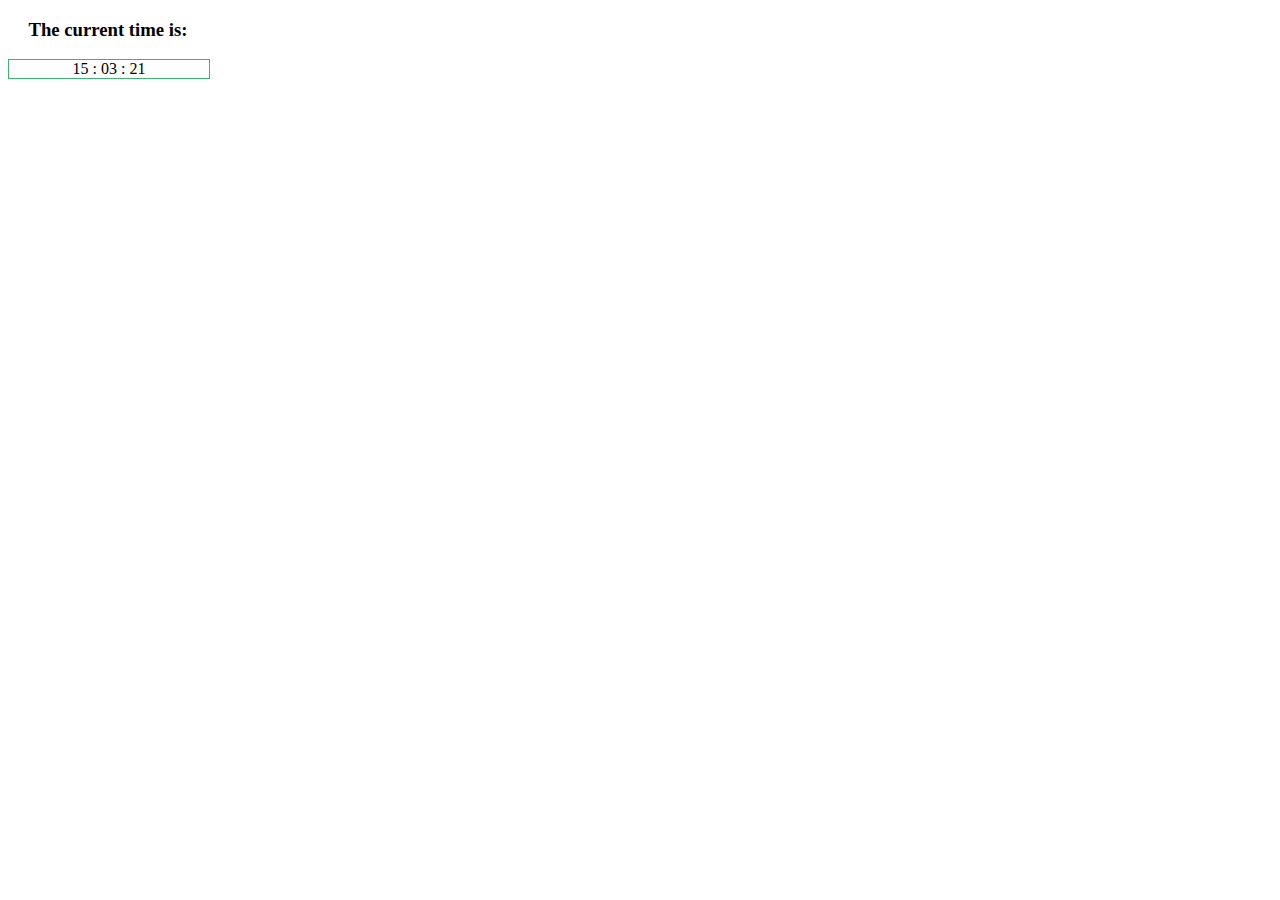
<file: 01-JavaScript-Development-Introduction/Problem-04-Clock/index.html>
<!DOCTYPE html>
<html lang="en" >
<head>
    <meta charset="UTF-8">
    <title>Clock</title>
    <link rel="stylesheet" type="text/css" href="styles.css">
</head>
<body>
<script>
    function getTime() {
        var now = new Date();
        var hours = now.getHours().toString(),
                minutes = now.getMinutes().toString(),
                seconds = now.getSeconds().toString();
        hours = addFrontZero(hours);
        minutes = addFrontZero(minutes);
        seconds = addFrontZero(seconds);
        document.getElementById('curr-time').innerHTML = hours + " : " + minutes + " : " + seconds;
    }

    function addFrontZero(e){
        if(e.length==1){
            return '0'+e;
        } else {
            return e;
        }
    }

    setInterval(getTime, 100);
</script>

<h3>The current time is:</h3>
<p id='curr-time'></p>
</body>
</html>
</file>
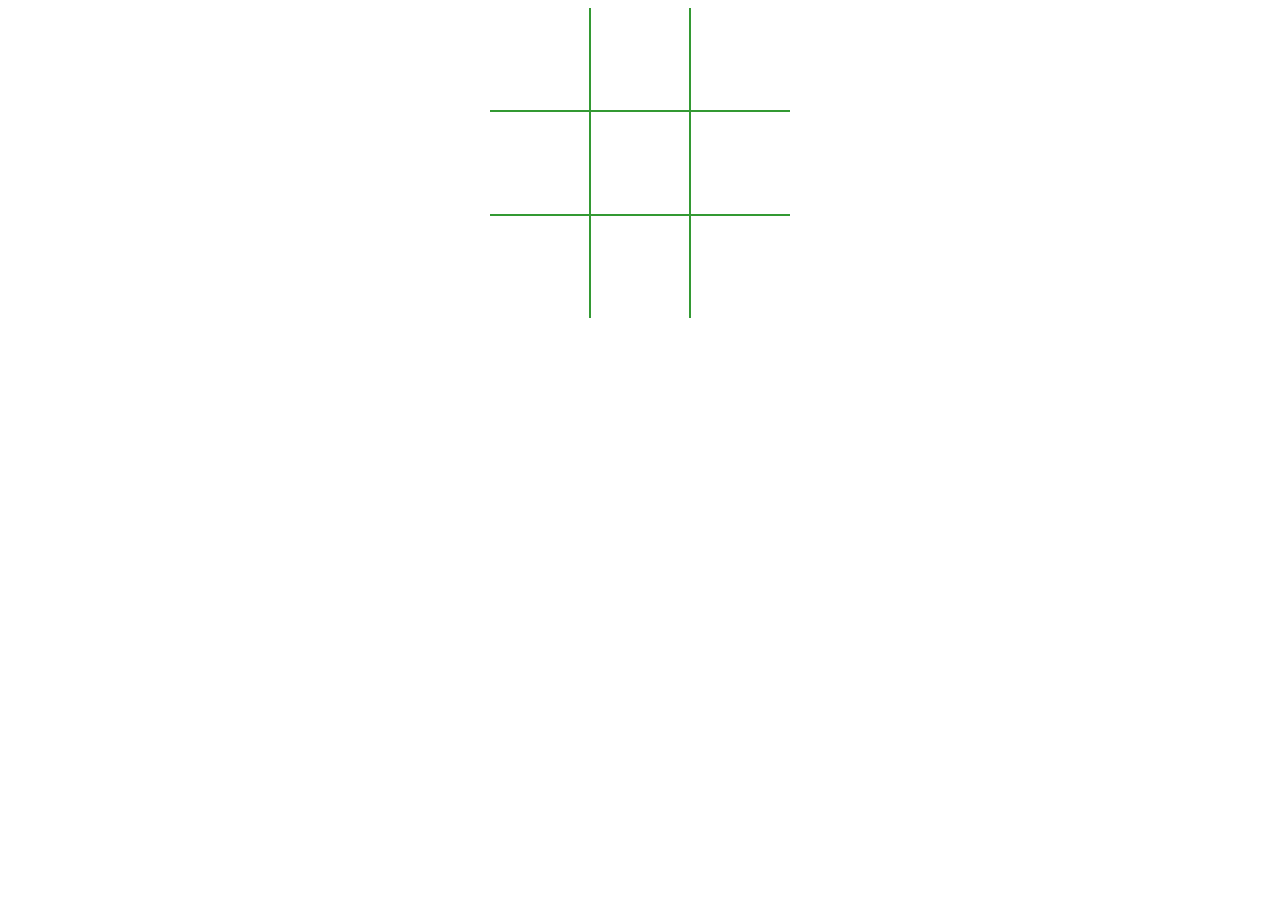
<file: 01-JavaScript-Development-Introduction/Problem-05-Tic-Tac-Toe/index.html>
<!DOCTYPE html>
<html lang="en">
<head>
    <meta charset="UTF-8">
    <title>Tic-Tac-Toe</title>
    <link rel="stylesheet" href="styles.css">
</head>
<body>
    <table id="game-board">
        <tr>
            <td></td>
            <td></td>
            <td></td>
        </tr>
        <tr>
            <td></td>
            <td></td>
            <td></td>
        </tr>
        <tr>
            <td></td>
            <td></td>
            <td></td>
        </tr>
    </table>
    <script src="tic-tac-toe.js"></script>
</body>
</html>
</file>
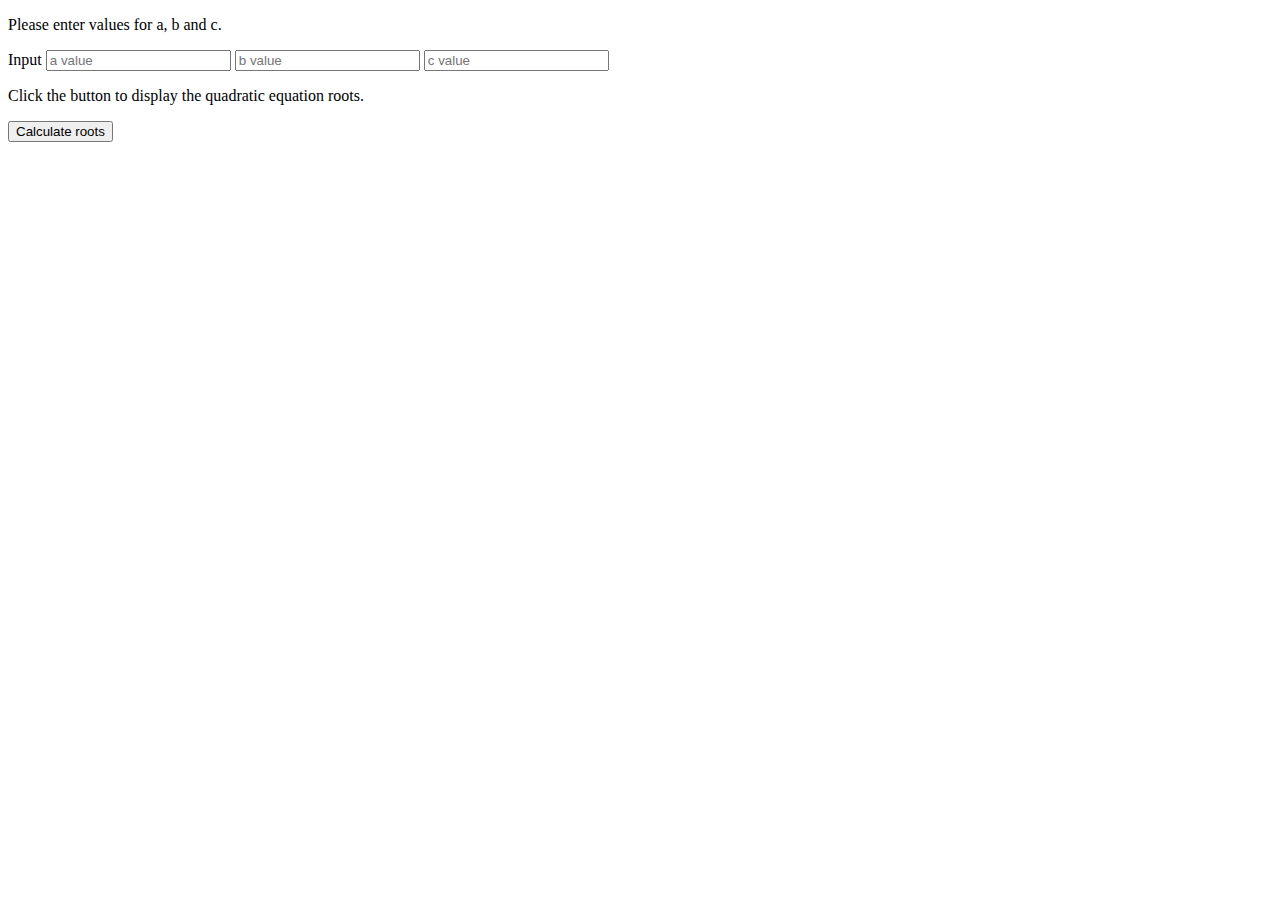
<file: 02-JavaScript-Syntax/Problem-01-Quadratic-equation/index.html>
<!DOCTYPE html>
<html lang="en">
<head>
    <meta charset="UTF-8">
    <title>Quadratic Equation</title>
</head>
<body>

    <p>Please enter values for a, b and c.</p>
    <label> Input
        <input type="text" id="a-value" value="" placeholder="a value">
        <input type="text" id="b-value" value="" placeholder="b value">
        <input type="text" id="c-value" value="" placeholder="c value">
    </label>


    <p>Click the button to display the quadratic equation roots.</p>

    <button onclick="calcRoots()">Calculate roots</button>

    <p id="output-roots"></p>

    <script src="Quadratic-Equation.js"></script>
</body>
</html>
</file>
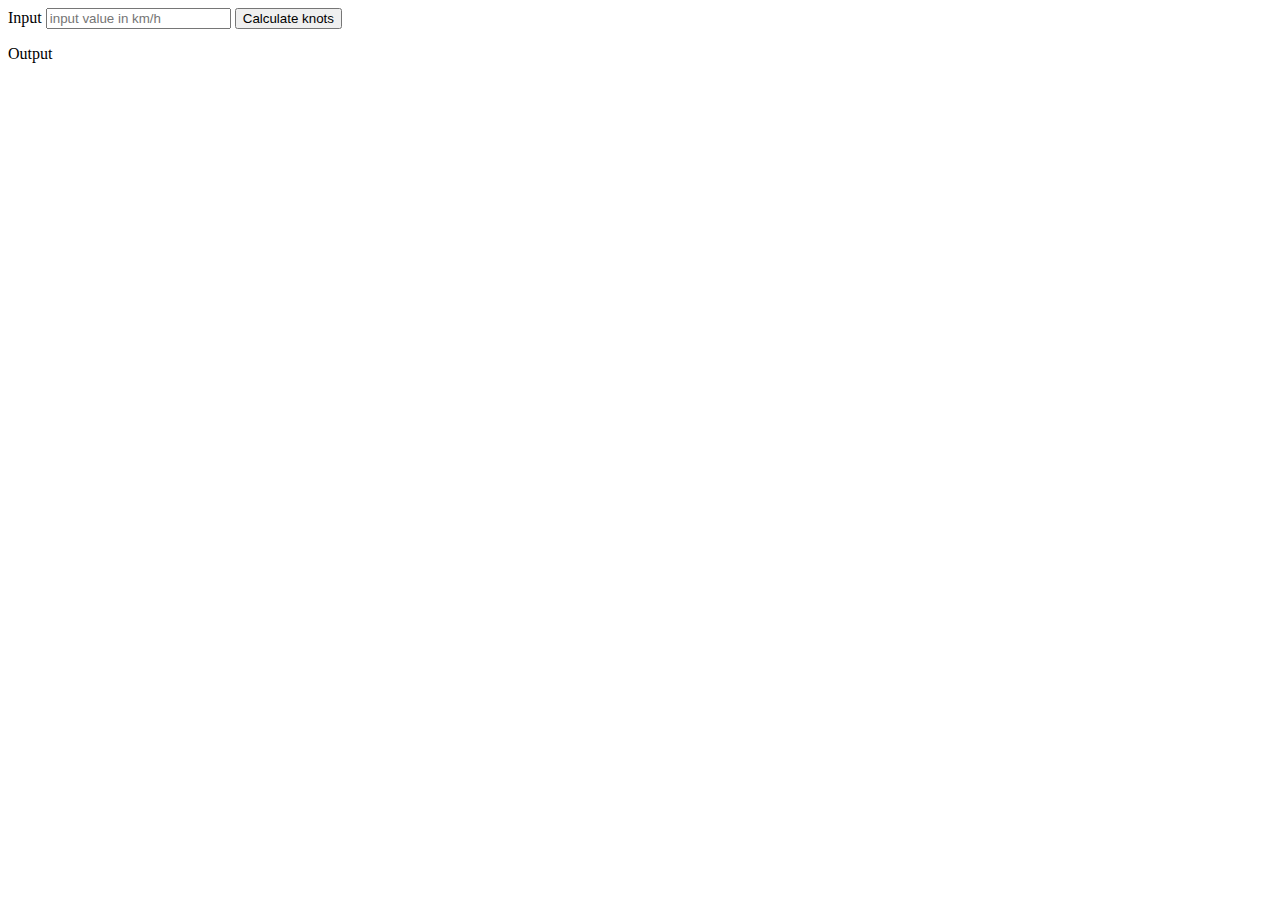
<file: 02-JavaScript-Syntax/Problem-02-Calculate-knots/index.html>
<!DOCTYPE html>
<html lang="en">
<head>
    <meta charset="UTF-8">
    <title>Calculate Knots</title>
</head>
<body>
    <label> Input
        <input type="text" id="input-value" value="" placeholder="input value in km/h">
    </label>

    <button onclick="calcKnots()">Calculate knots</button>

    <p> Output <span id="output-knots"></span></p>
    <script src="calculate-knots.js"></script>
</body>
</html>
</file>
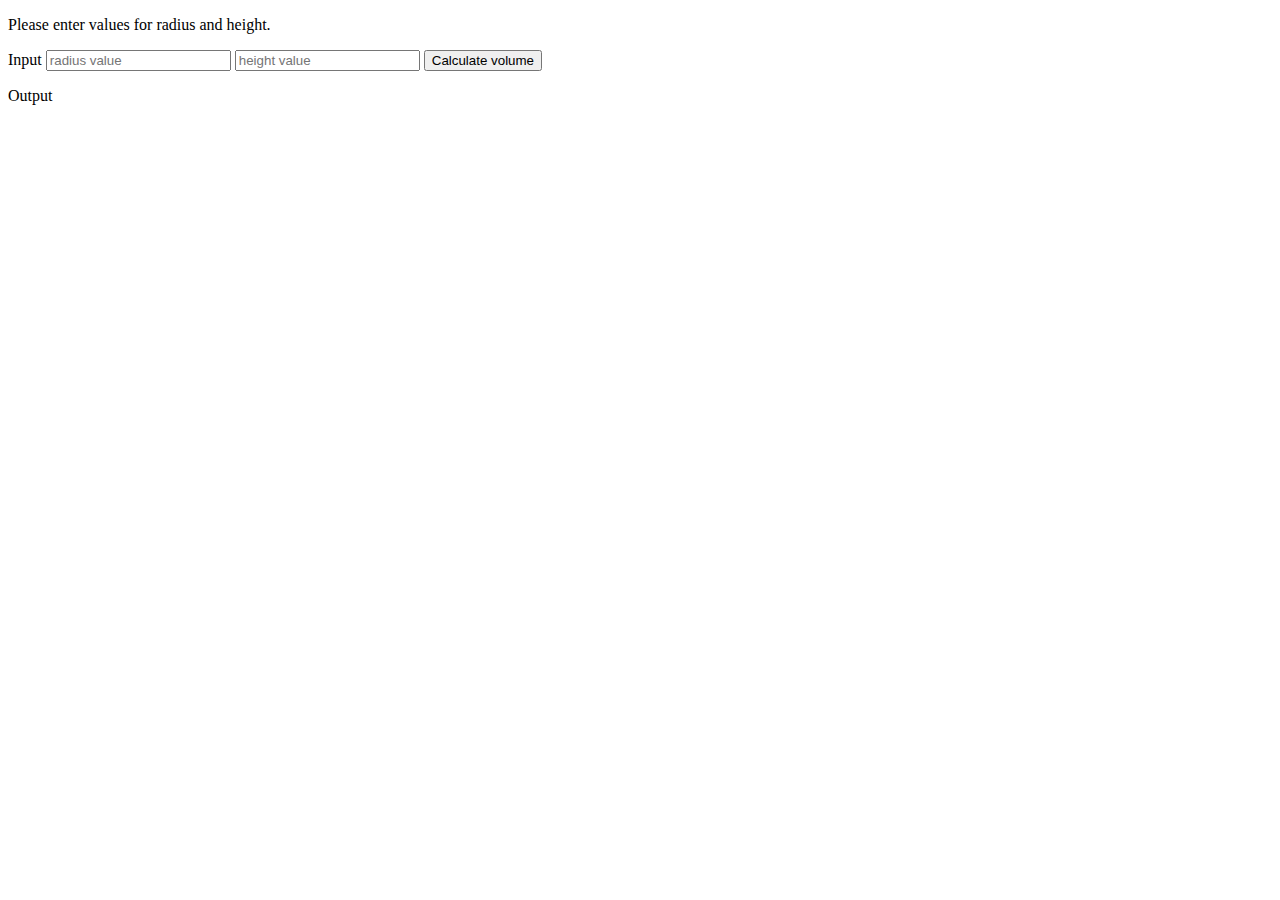
<file: 02-JavaScript-Syntax/Problem-03-Cylinder-Volume/index.html>
<!DOCTYPE html>
<html lang="en">
<head>
    <meta charset="UTF-8">
    <title>Cylinder Volume</title>
</head>
<body>
    <p>Please enter values for radius and height.</p>
        <label> Input
            <input type="text" id="radius" value="" placeholder="radius value">
            <input type="text" id="height" value="" placeholder="height value">
        </label>

    <button onclick="global()">Calculate volume</button>

    <p> Output <span id="output-volume"></span></p>

    <script src="cylinder-volume.js"></script>
</body>
</html>
</file>
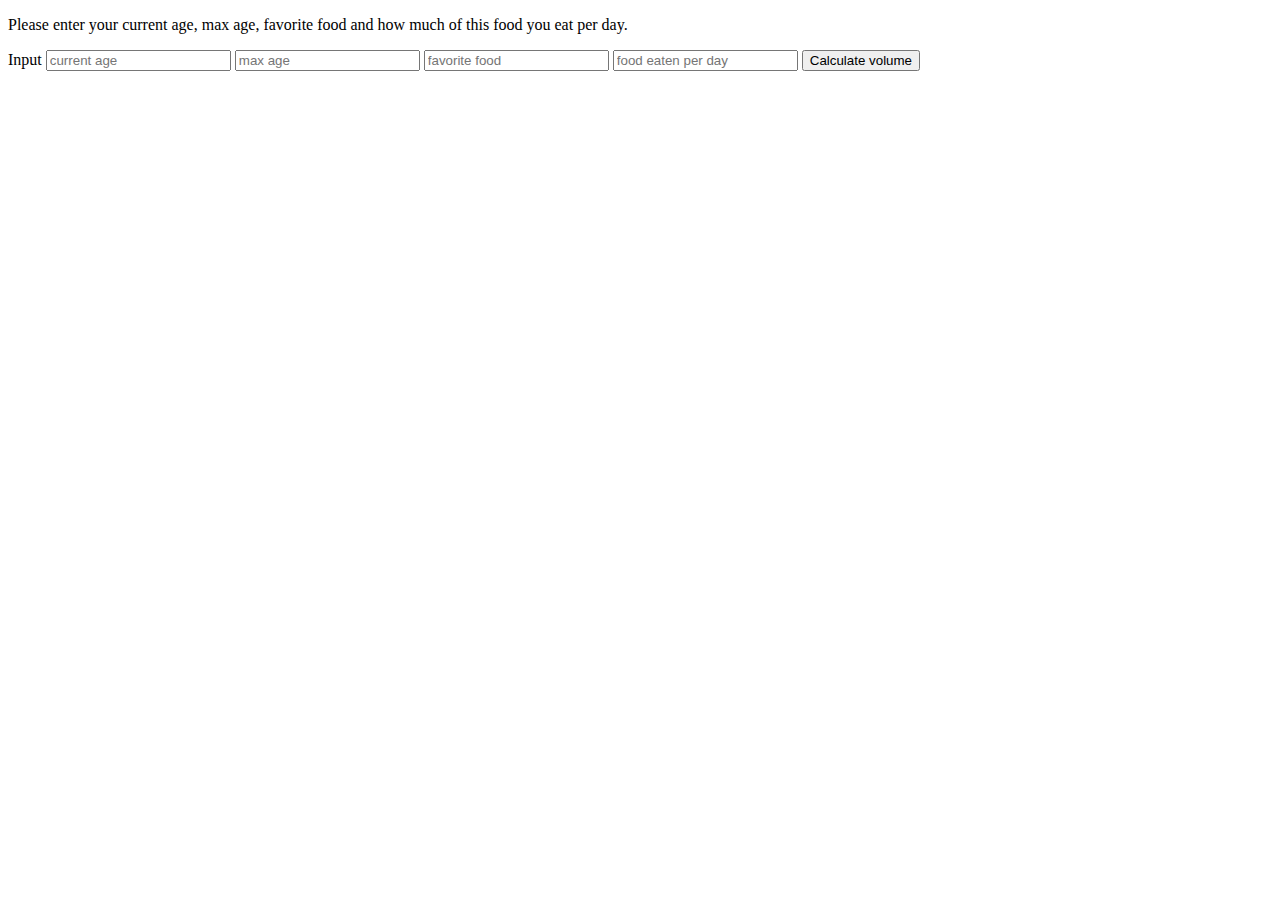
<file: 02-JavaScript-Syntax/Problem-04-Supply-Calculator/index.html>
<!DOCTYPE html>
<html lang="en">
<head>
    <meta charset="UTF-8">
    <title>Supply Calculator</title>
</head>
<body>
    <p>Please enter your current age, max age, favorite food and how much of this food you eat per day.</p>
    <label> Input
        <input type="text" id="curr-age" value="" placeholder="current age">
        <input type="text" id="max-age" value="" placeholder="max age">
        <input type="text" id="favorite-food" value="" placeholder="favorite food">
        <input type="text" id="food-per-day" value="" placeholder="food eaten per day">
    </label>

    <button onclick="calcSupply()">Calculate volume</button>
    <p id="output-data"></p>

    <script src="supply-calculator.js"></script>
</body>
</html>
</file>
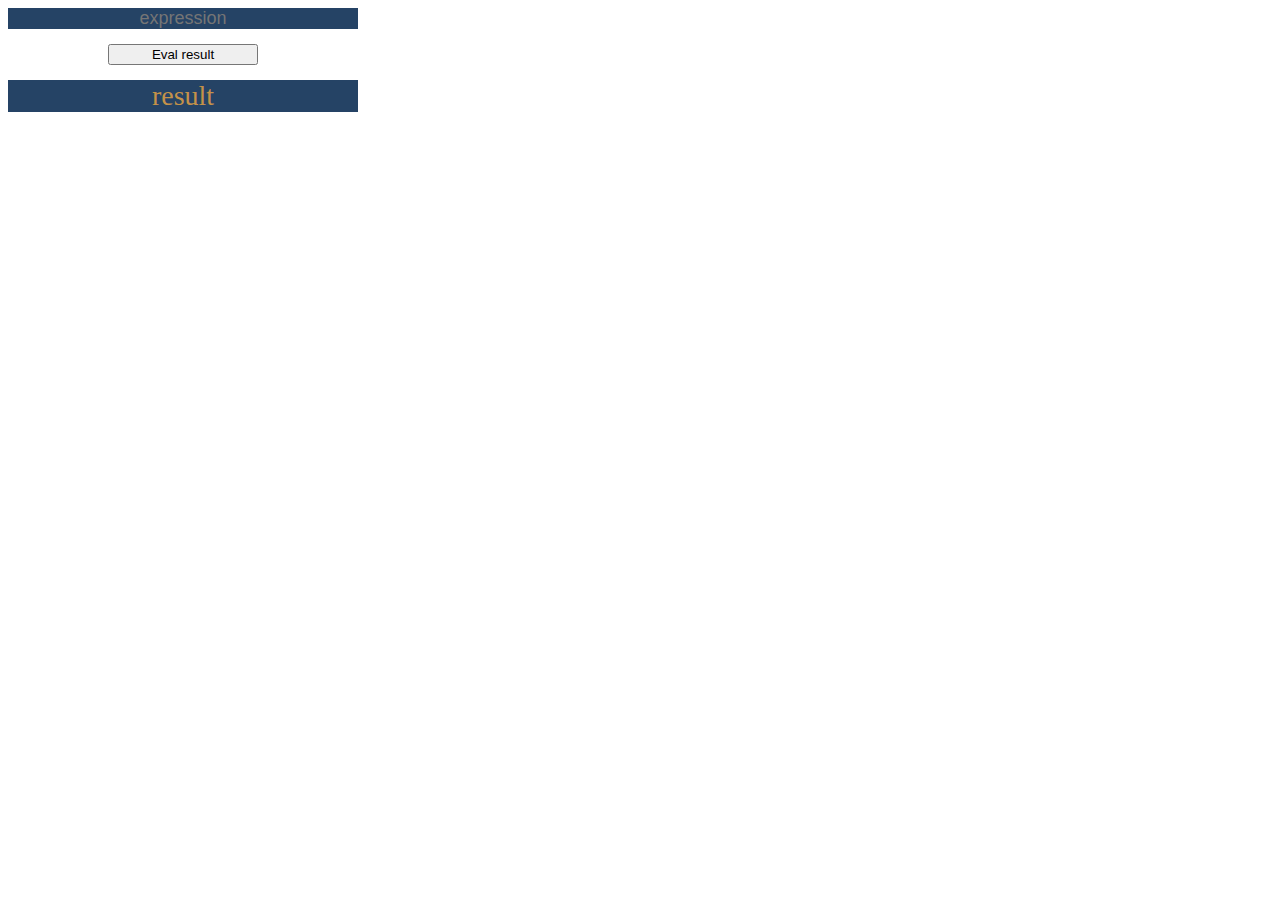
<file: 02-JavaScript-Syntax/Problem-05-Calculate-Expression/index.html>
<!DOCTYPE html>
<html lang="en">
<head>
    <meta charset="UTF-8">
    <title>Calculate Expression</title>
    <link rel="stylesheet" type="text/css" href="styles.css">
</head>
<body>

    <div id="wrapper">
        <input type="text" id="input-expression" value="" placeholder="expression">

        <div id="calcButton">
            <button onclick="calcExpression()">Eval result</button>
        </div>

        <p id="output-data">result</p>
        <script src="calcExpression.js"></script>
    </div>
</body>
</html>
</file>
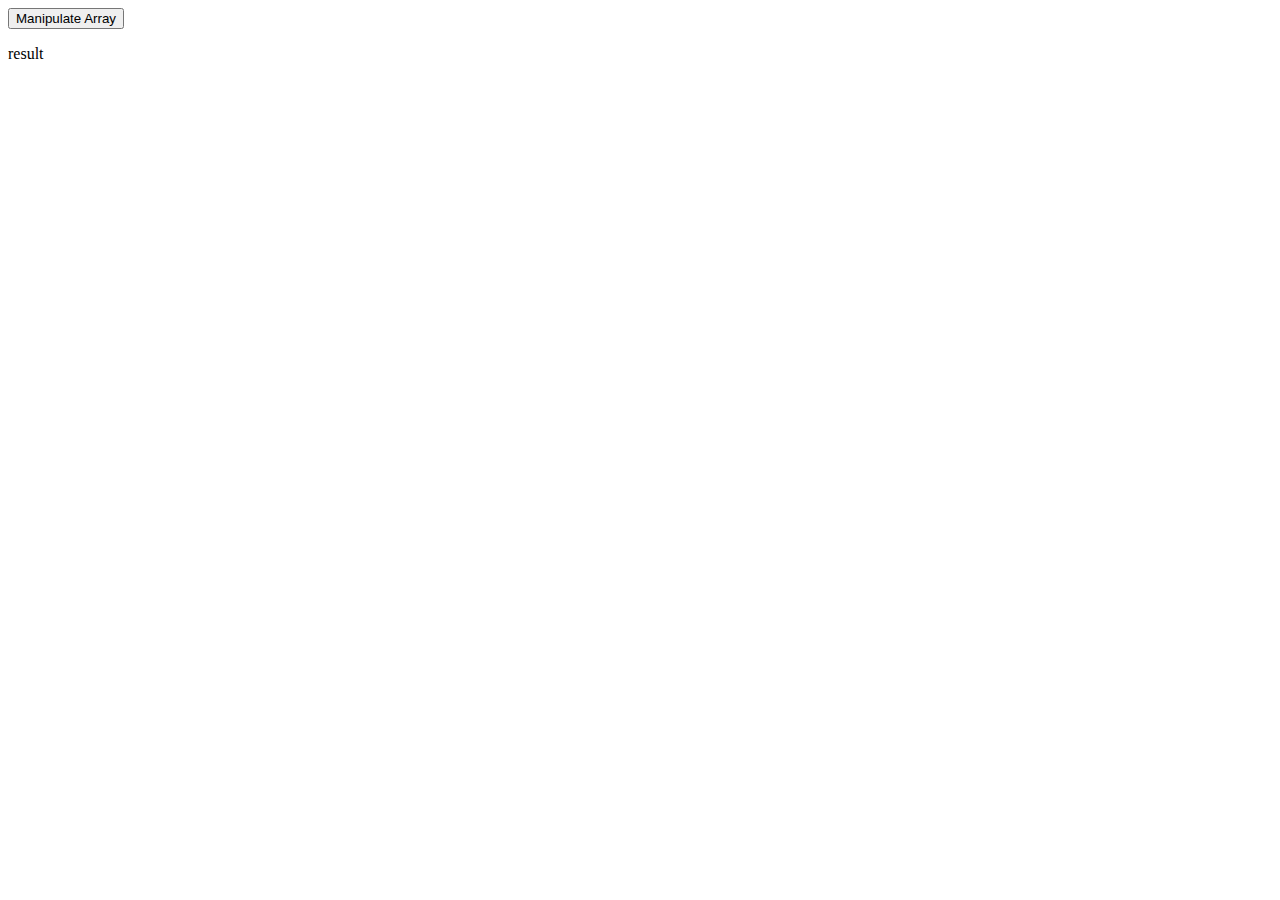
<file: 03-JavaScript-Loops-Arrays-Strings/Problem-01-Array-Manipulator/index.html>
<!DOCTYPE html>
<html lang="en">
<head>
    <meta charset="UTF-8">
    <title>Array Manipulator</title>
</head>
<body>
    <div id="calcButton">
        <button onclick="arrManipulate()"> Manipulate Array</button>
    </div>

    <p id="output-data">result</p>
    <script src="array-manipulator.js"></script>
</body>
</html>
</file>
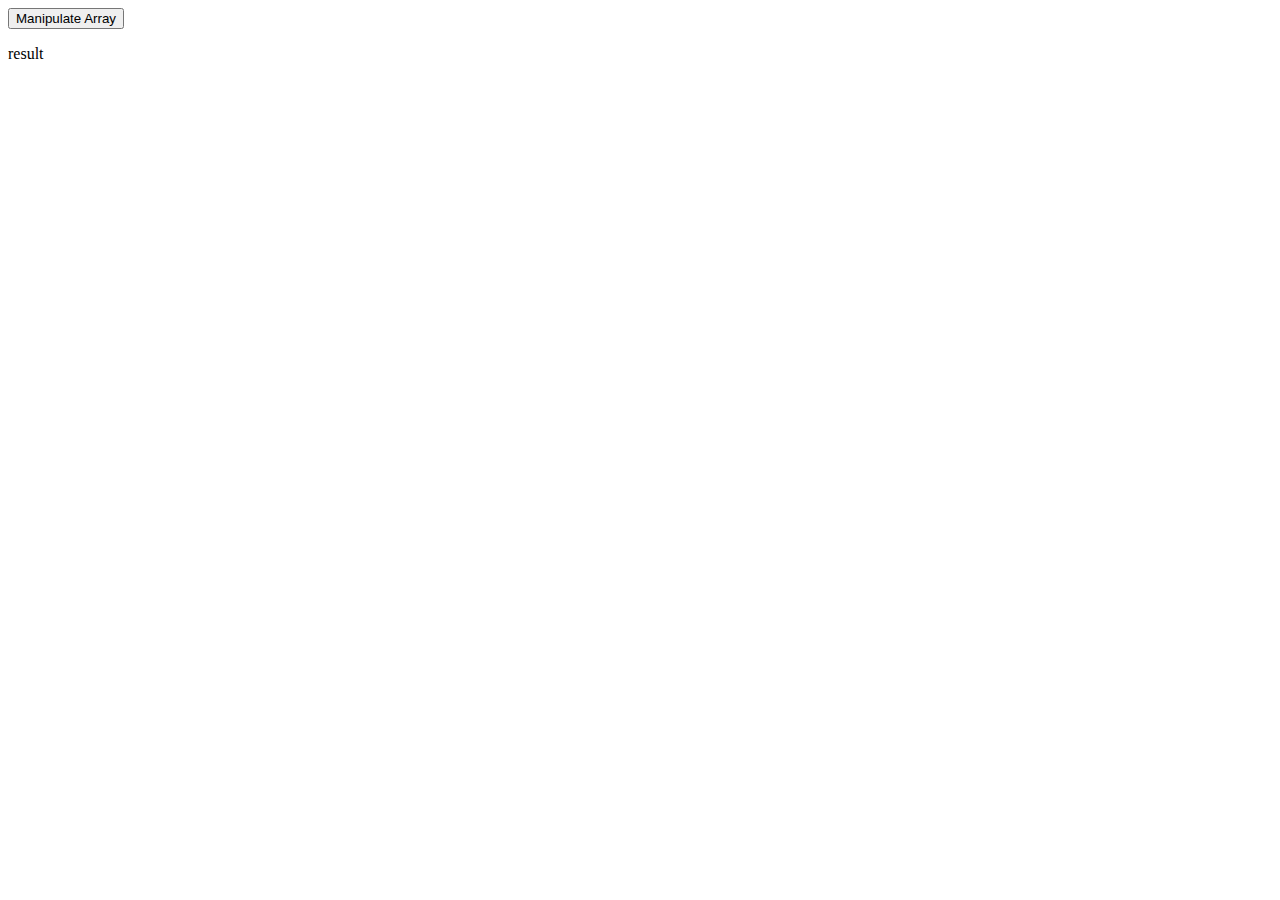
<file: 03-JavaScript-Loops-Arrays-Strings/Problem-02-Score-Modification/index.html>
<!DOCTYPE html>
<html lang="en">
<head>
    <meta charset="UTF-8">
    <title>Score-Modification</title>
</head>
<body>
    <div id="calcButton">
        <button onclick="scoreManipulate()"> Manipulate Array</button>
    </div>

    <p id="output-data">result</p>
    <script src="score-modification.js"></script>
</body>
</html>
</file>
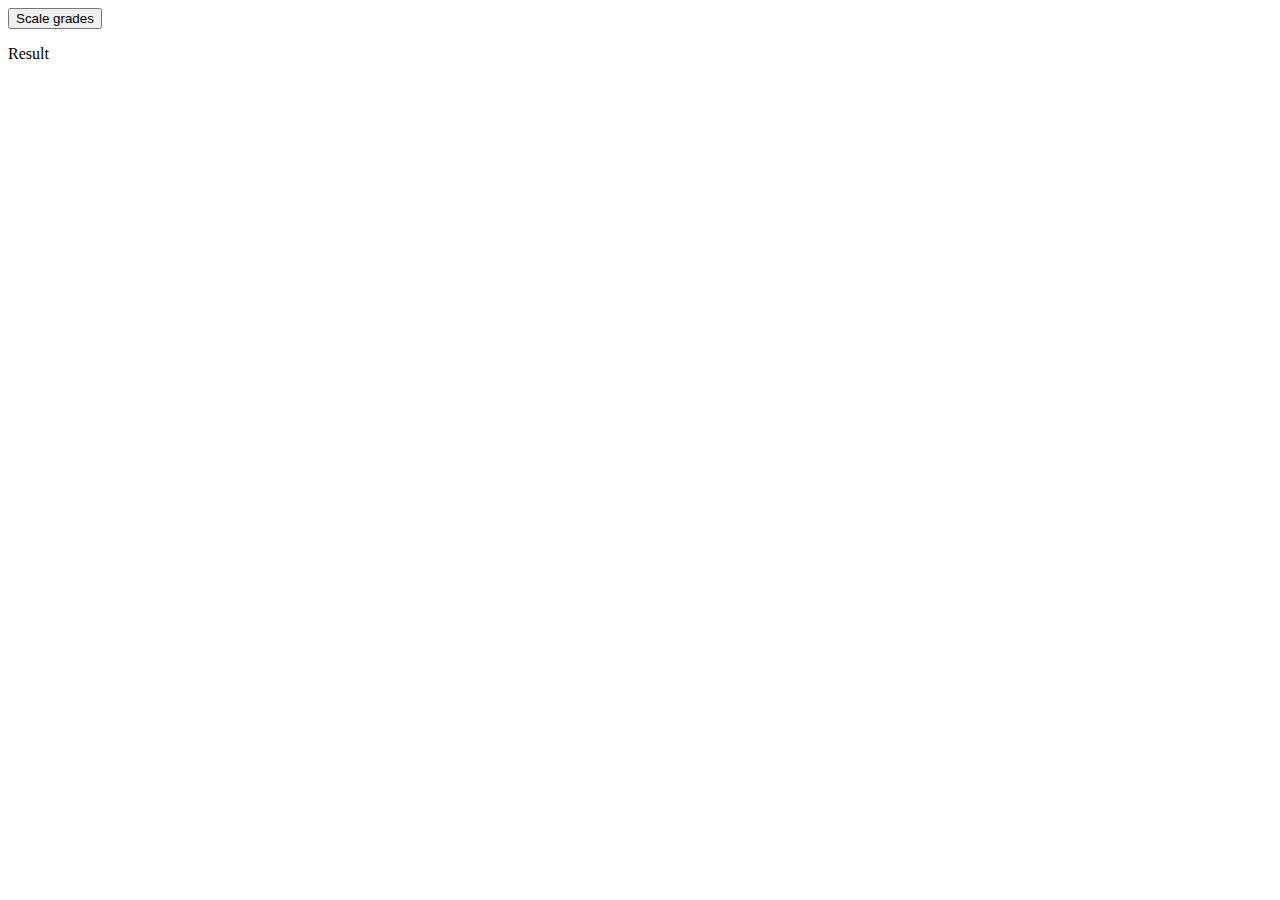
<file: 03-JavaScript-Loops-Arrays-Strings/Problem-04-Course-grade-scaling/index.html>
<!DOCTYPE html>
<html lang="en">
<head>
    <meta charset="UTF-8">
    <title>Course grade scaling</title>
</head>
<body>
    <div id="calcButton">
        <button onclick="courseGradeScaling()">Scale grades</button>
    </div>

    <p id="output-data">Result</p>
    <script src="course-grades.js"></script>
</body>
</html>
</file>
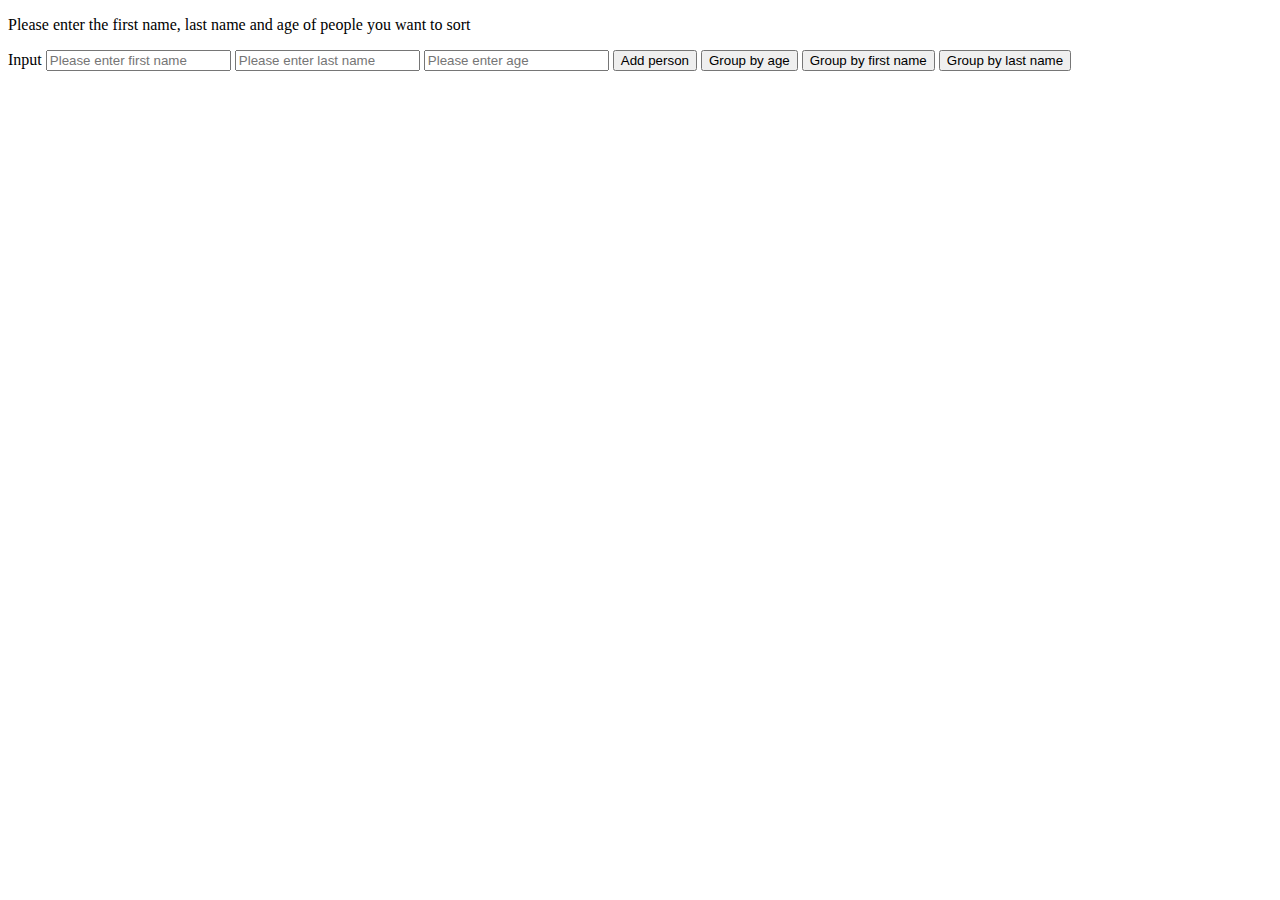
<file: 04-JavaScript-Loops-Associative-Arrays-Objects/01-Group-People/index.html>
<!DOCTYPE html>
<html lang="en">
<head>
    <meta charset="UTF-8">
    <title>Group People</title>
</head>
<body>
    <p>Please enter the first name, last name and age of people you want to sort</p>
    <label> Input
        <input type="text" id="first-name" value="" placeholder="Please enter first name">
        <input type="text" id="last-name" value="" placeholder="Please enter last name">
        <input type="text" id="age" value="" placeholder="Please enter age">
    </label>

    <button onclick="addPerson()">Add person</button>
    <button onclick="groupByAge()">Group by age</button>
    <button onclick="groupByFirstName()">Group by first name</button>
    <button onclick="groupByLastName()">Group by last name</button>

    <p id="output-data"></p>

    <script src="group-people.js"></script>
</body>
</html>
</file>
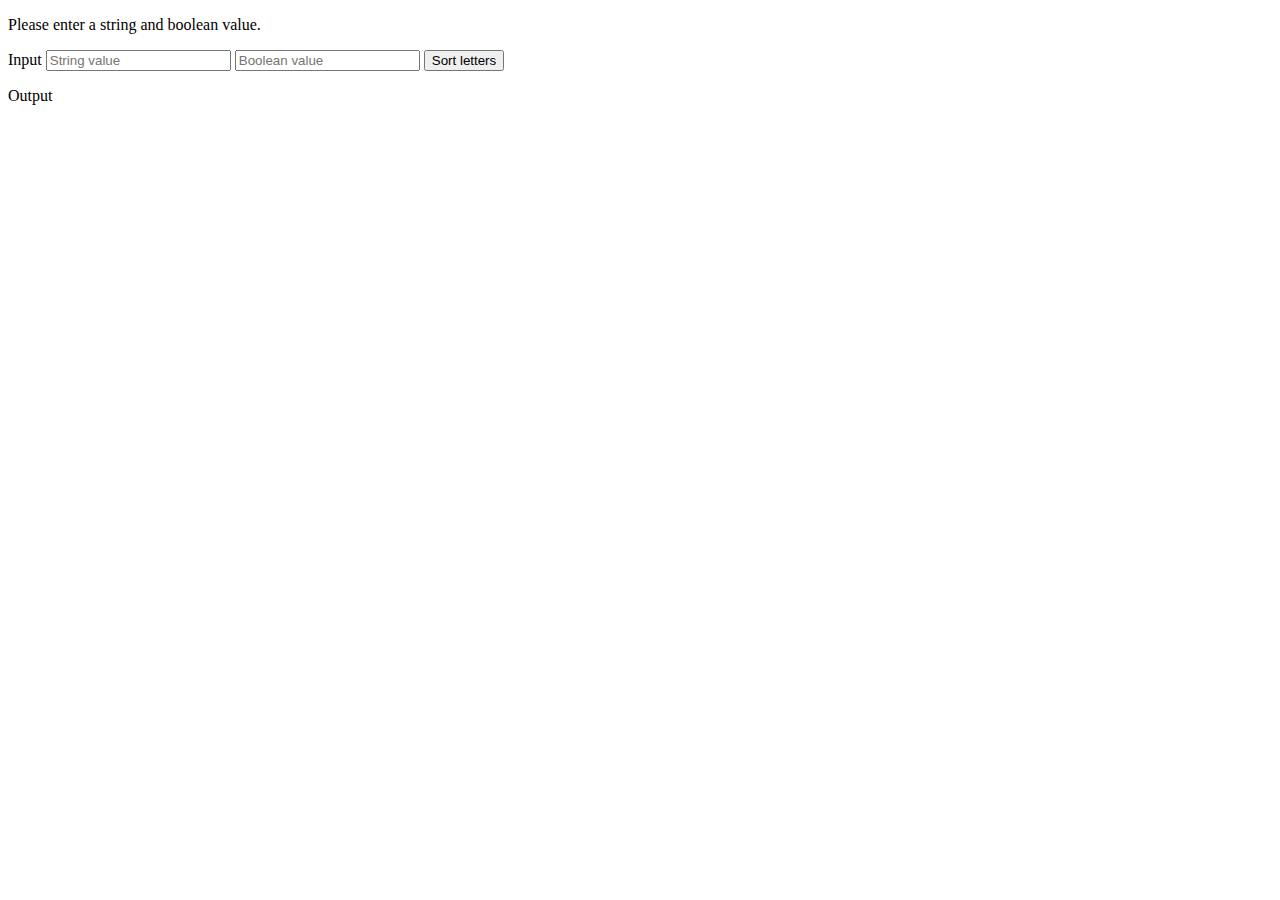
<file: 05-JavaScript-Functions/Problem-02-String-Letters-Organizer/index.html>
<!DOCTYPE html>
<html lang="en">
<head>
    <meta charset="UTF-8">
    <title>String Organizer</title>
</head>
<body>
<p>Please enter a string and boolean value.</p>
    <label> Input
        <input type="text" id="string-input" value="" placeholder="String value">
        <input type="text" id="boolean-input" value="" placeholder="Boolean value">
    </label>

<button onclick="global()">Sort letters</button>

<p> Output <span id="output-string"></span></p>

<script src="stringOrganizer.js"></script>
</body>
</html>
</file>
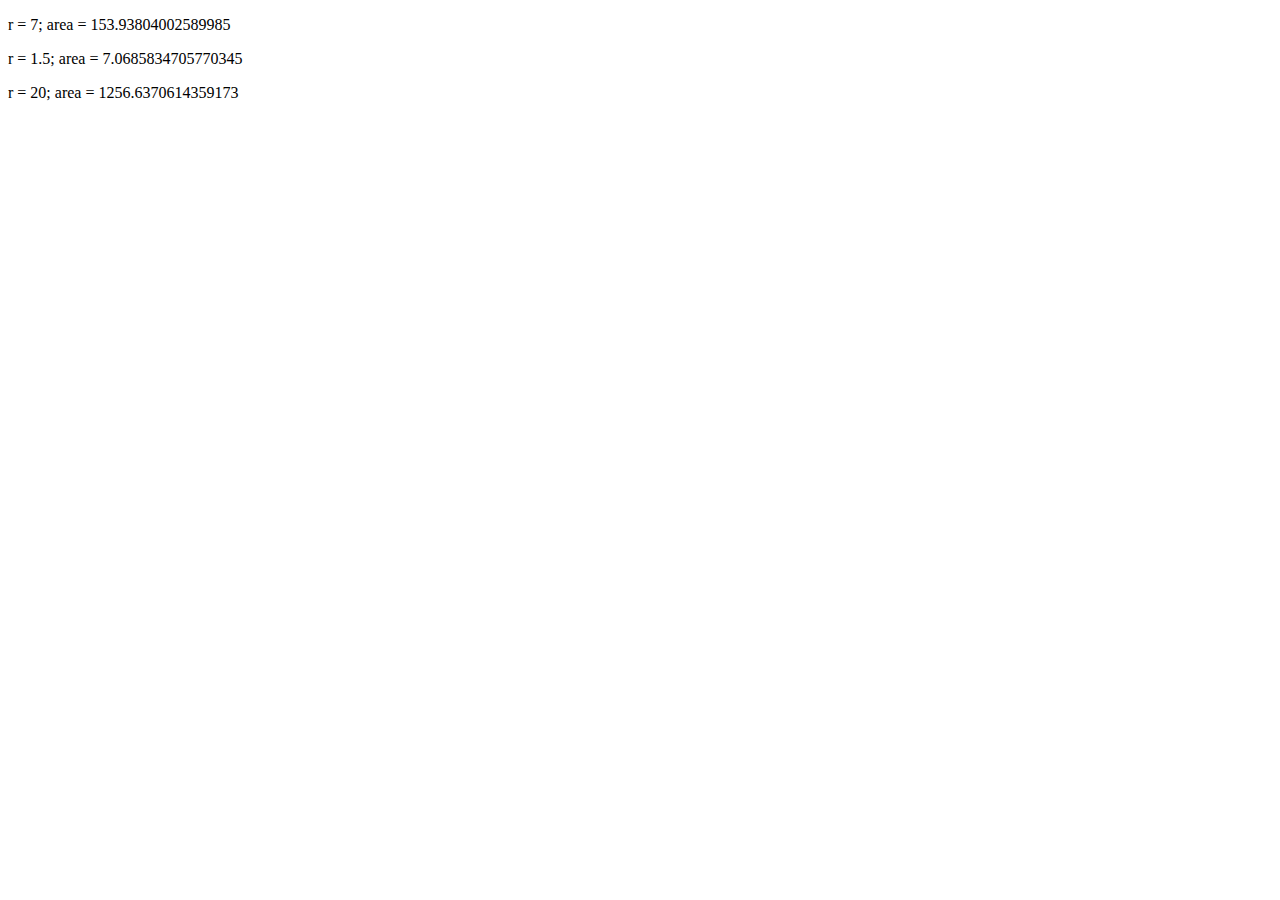
<file: 01-JavaScript-Development-Introduction/Problem-02-Circle-Area/circle-area.html>
<!DOCTYPE html>
<html lang="en">
<head>
    <meta charset="UTF-8">
    <title>Circle-area</title>

</head>
<body>

    <p> r = 7; <span id='first-area'> area = </span></p>
    <p> r = 1.5; <span id='second-area'> area = </span></p>
    <p> r = 20; <span id='third-area'> area = </span></p>

    <script type="text/javascript" src="circle-area.js"></script>

</body>
</html>
</file>
<file: 01-JavaScript-Development-Introduction/Problem-04-Clock/styles.css>
h3, p {
    width: 200px;
    text-align: center;
}

p{
    border: 1px solid mediumseagreen;
}
</file>
<file: 01-JavaScript-Development-Introduction/Problem-05-Tic-Tac-Toe/styles.css>
table {
    width: 300px;
    height: 300px;
    margin: 0 auto;
    border-collapse: collapse;
}

table tr td {
    width: 100px;
    height: 100px;
    border-right: 2px solid #339933;
    border-bottom: 2px solid #339933;
    text-align: center;
    line-height: 100px;
    font-size: 65px;
    font-weight: bold;
    font-family: Arial, sans-serif;
    color: #333300;
}

table tr td:hover {
    cursor: pointer;
}

table tr:last-child td {
    border-bottom: 0;
}

table tr td:last-child {
    border-right: 0;
}
</file>
<file: 02-JavaScript-Syntax/Problem-05-Calculate-Expression/styles.css>
p,input,#wrapper{
    margin: 0;
    padding: 0;
}

#wrapper{
    width: 350px;
    height: 180px;
}

input, p {
    width: 350px;
    text-align: center;
    background-color: rgb(37,67,101);
    color: rgb(196,146,73);
    box-sizing: border-box;
    border: none;
    font-size: 18px;
}

p{
    font-size: 28px;
}

#calcButton{
    width: 150px;
    height: 18px;
    margin: 15px auto 18px auto;
}

button{
    width: 150px;
}
</file>
